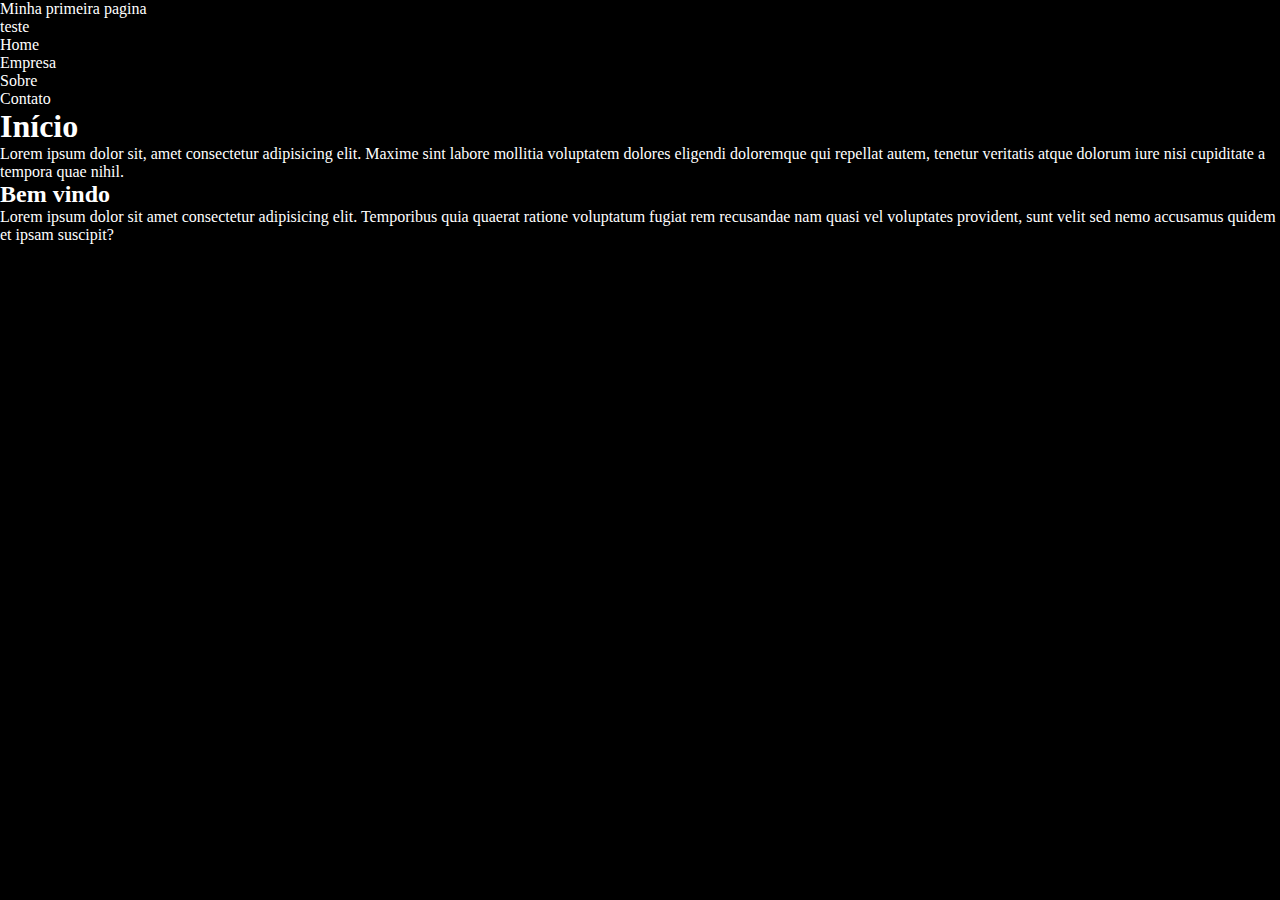
<file: index.html>
<!DOCTYPE html>
<html lang="pt-BR">
<head>
    <meta charset="UTF-8">
    <meta name="viewport" content="width=device-width, initial-scale=1.0">
    <link rel="stylesheet" href="assets/css/estilo.css">
    <title>Página principal</title>
</head>
<body>
    <header>
        <p>Minha primeira pagina</p>
        <p>teste</p>
    </header>
    <nav>
        <ul>
            <li>Home</li>
            <li>Empresa</li>
            <li>Sobre</li>
            <li>Contato</li>
        </ul>
    </nav>
    <h1>Início</h1>
    <p>Lorem ipsum dolor sit, amet consectetur adipisicing elit. Maxime sint labore mollitia voluptatem dolores eligendi doloremque qui repellat autem, tenetur veritatis atque dolorum iure nisi cupiditate a tempora quae nihil.</p>
    <h2>Bem vindo</h2>
    <p>Lorem ipsum dolor sit amet consectetur adipisicing elit. Temporibus quia quaerat ratione voluptatum fugiat rem recusandae nam quasi vel voluptates provident, sunt velit sed nemo accusamus quidem et ipsam suscipit?</p>
    <script src="assets/js/App.js"></script>
</body>
</html>
</file>
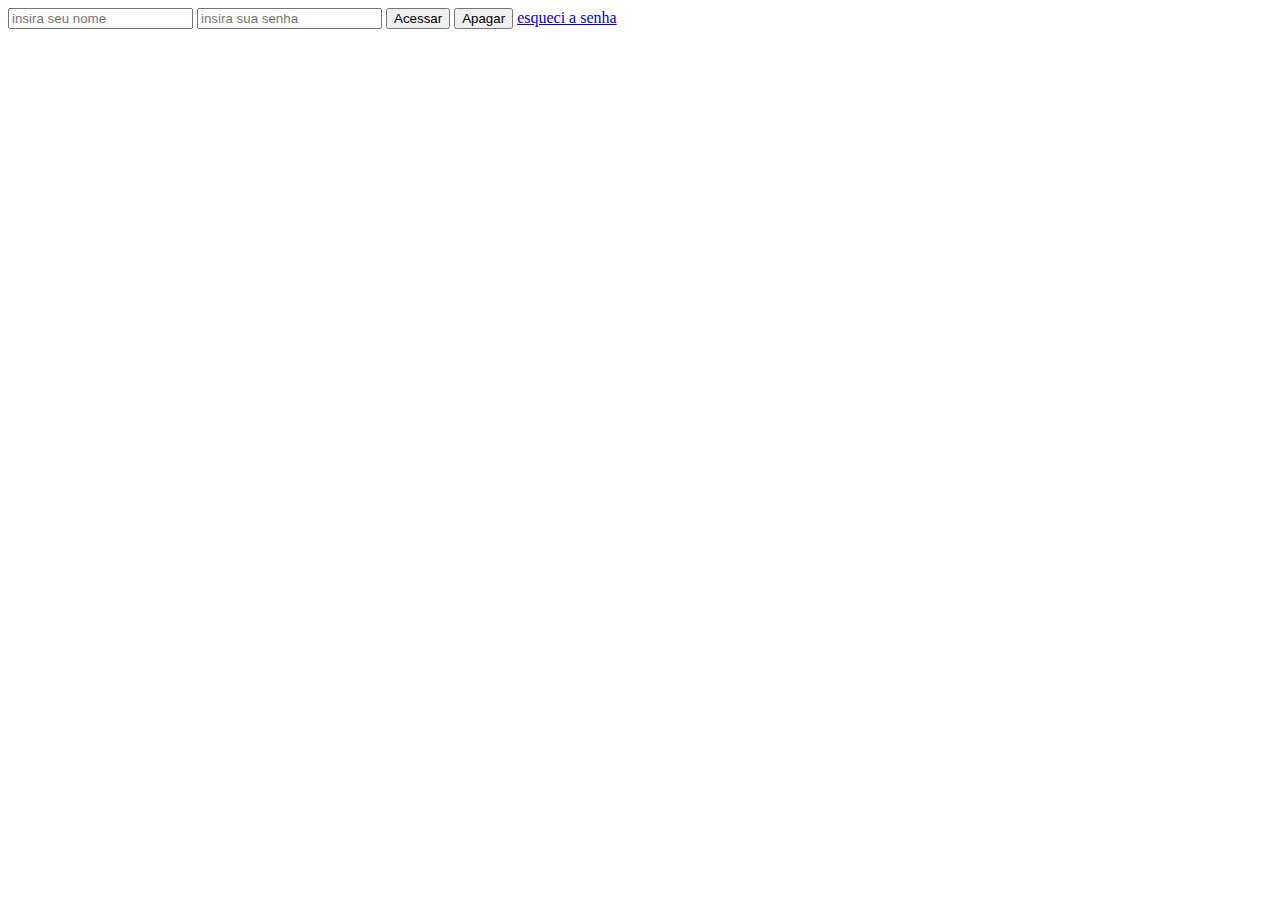
<file: login.html>
<!DOCTYPE html>
<html lang="pt-BR">
<head>
    <meta charset="UTF-8">
    <meta name="viewport" content="width=device-width, initial-scale=1.0">
    <title>Login do sistema</title>
</head>
<body>
    <form>
        <input type="text" placeholder="insira seu nome">
        <input type="password" placeholder="insira sua senha">
        <button type="submit">Acessar</button>
        <button type="reset">Apagar</button>
        <a href="#">esqueci a senha</a>
    </form>
</body>
</html>
</file>
<file: assets/css/estilo.css>
* {
    padding: 0;
    margin: 0;
    box-sizing: border-box;
}

body {
    background-color: black;
    color: white;
    font-size: 16;
}
</file>
